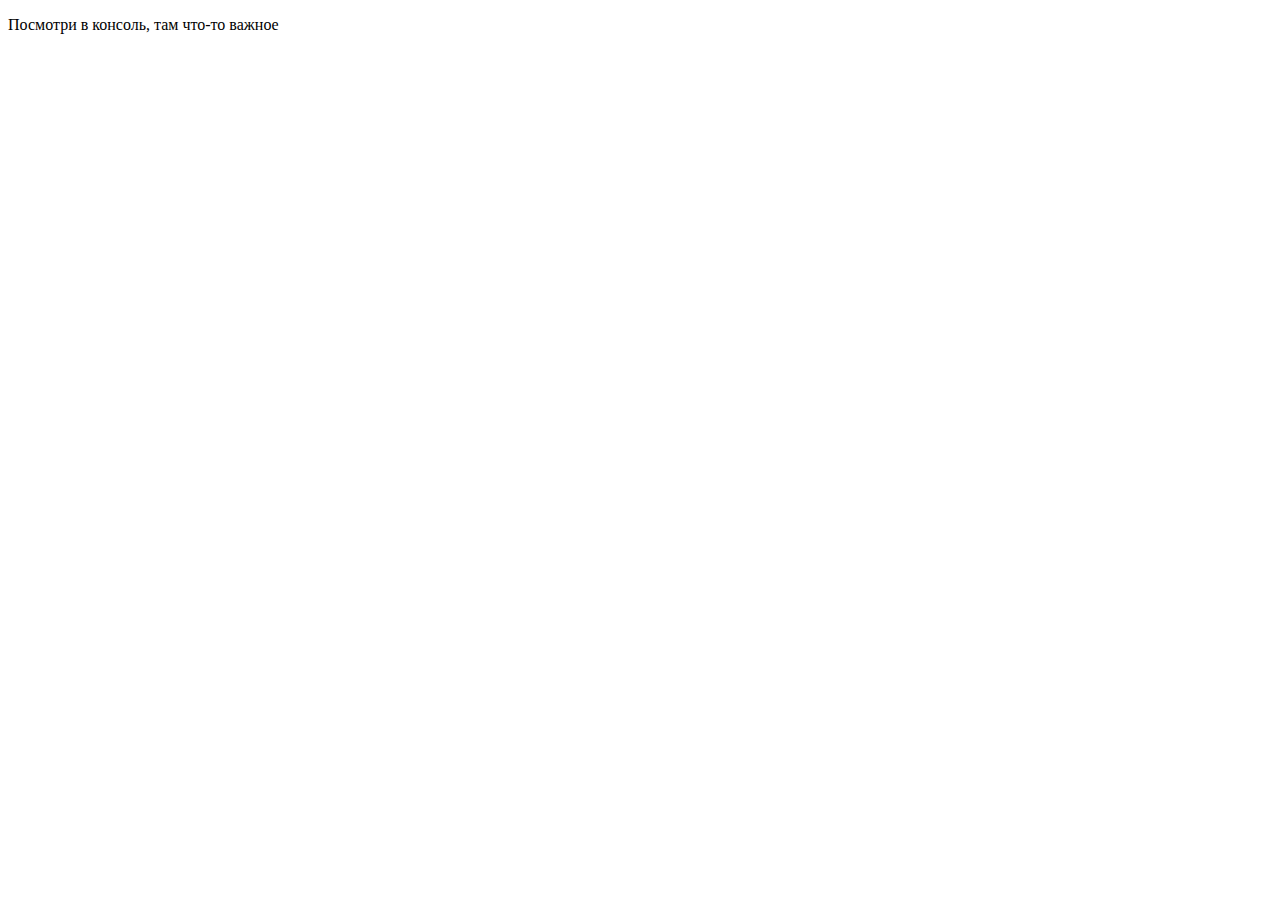
<file: js/task1/index.html>
<!DOCTYPE html>
<html lang="en">
<link rel="stylesheet" href="/css/style.css">

<head>
    <meta charset="UTF-8">
    <title>JS-Start. 1 задача</title>
</head>

<body>
    <p>Посмотри в консоль, там что-то важное</p>
</body>
<script src="script.js"></script>

</html>
</file>
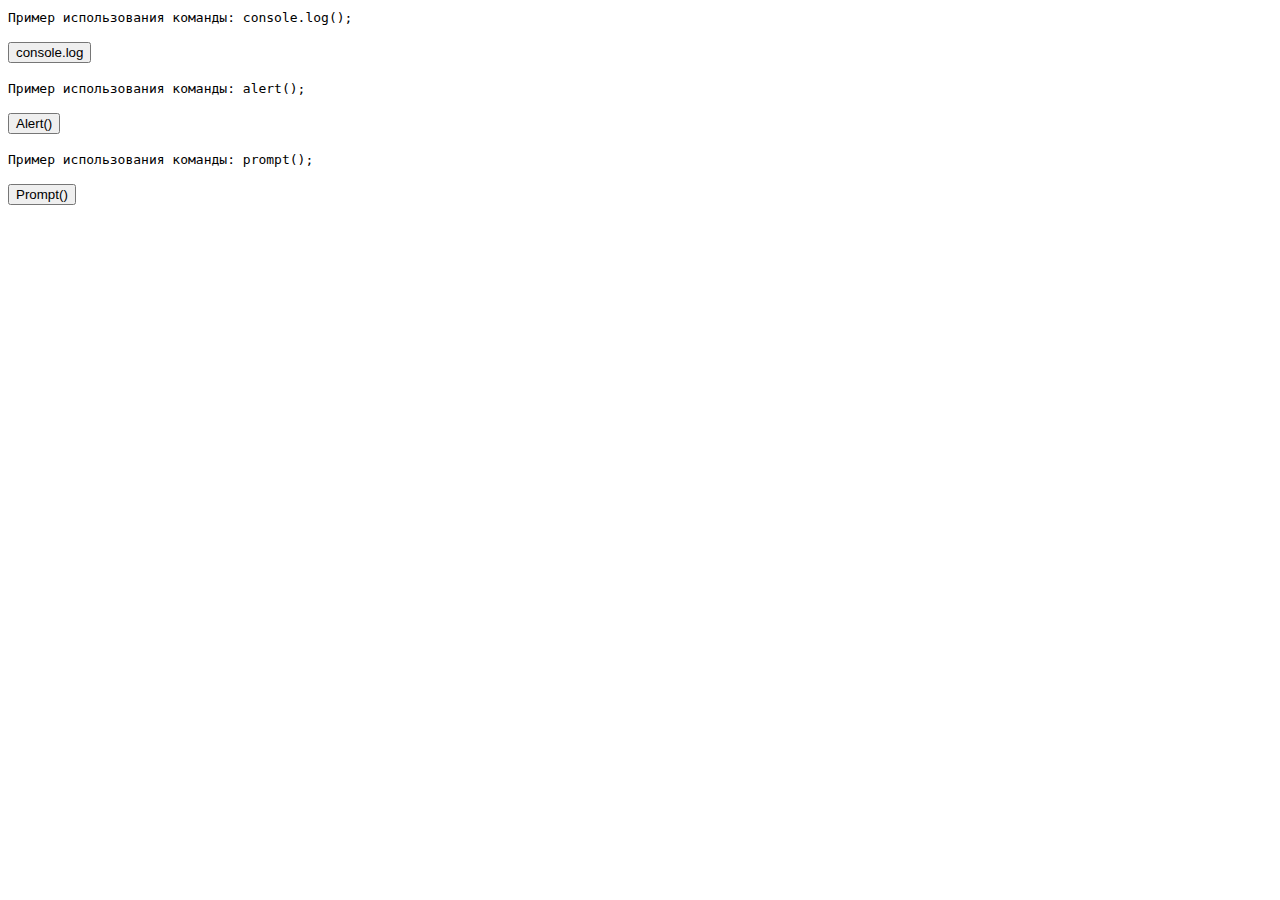
<file: js/task2/index.html>
<!DOCTYPE html>
<html lang="en">

<head>
    <meta charset="UTF-8">
    <title>JS-Start. 2 задача</title>
    <link rel="stylesheet" href="/css/style.css">
</head>

<body>

    <code>
        Пример использования команды: console.log();
    </code>
    <p><input type="button" id="consoleLog" value="console.log"></p>
    <code>
        Пример использования команды: alert();
    </code>
    <p><input type="button" id="alert" value="Alert()"></p>
    <code>
        Пример использования команды: prompt();
    </code>
    <p><input type="button" id="prompt" value="Prompt()"></p>

    <script src="script.js"></script>
</body>

</html>
</file>
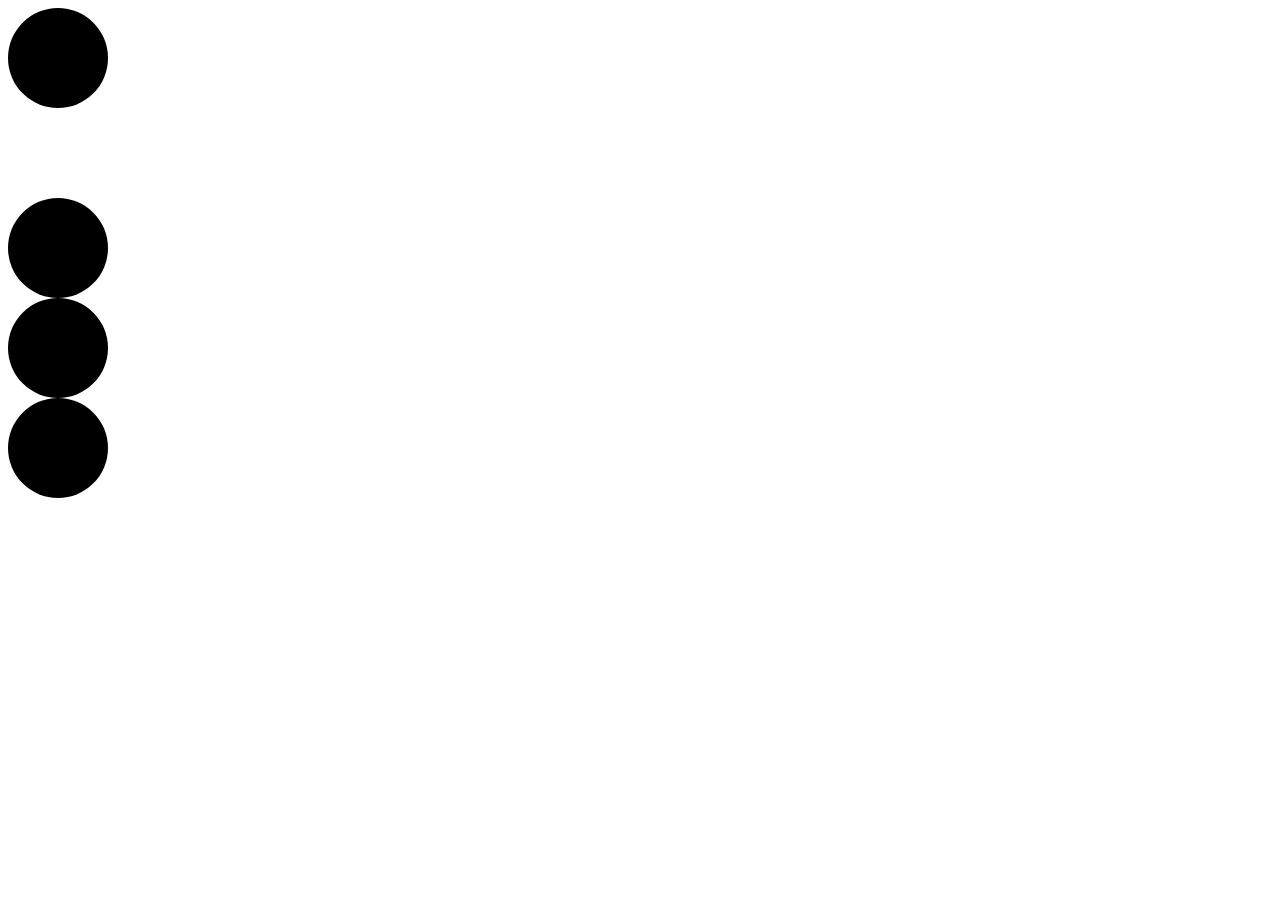
<file: js/task3/index.html>
<!DOCTYPE html>
<html lang="en">

<head>
    <meta charset="UTF-8">
    <title>JS-Start. 3 задача</title>
    <link rel="stylesheet" type="text/css" href="style.css">
    <link rel="stylesheet" href="/css/style.css">
</head>

<body>
    <div id="trafficLight"></div>
    <br>
    <br>
    <br>
    <br>
    <br>
    <div id="trafficLight2"></div>
    <div id="trafficLight3"></div>
    <div id="trafficLight4"></div>
    <script src="script.js"></script>
</body>

</html>
</file>
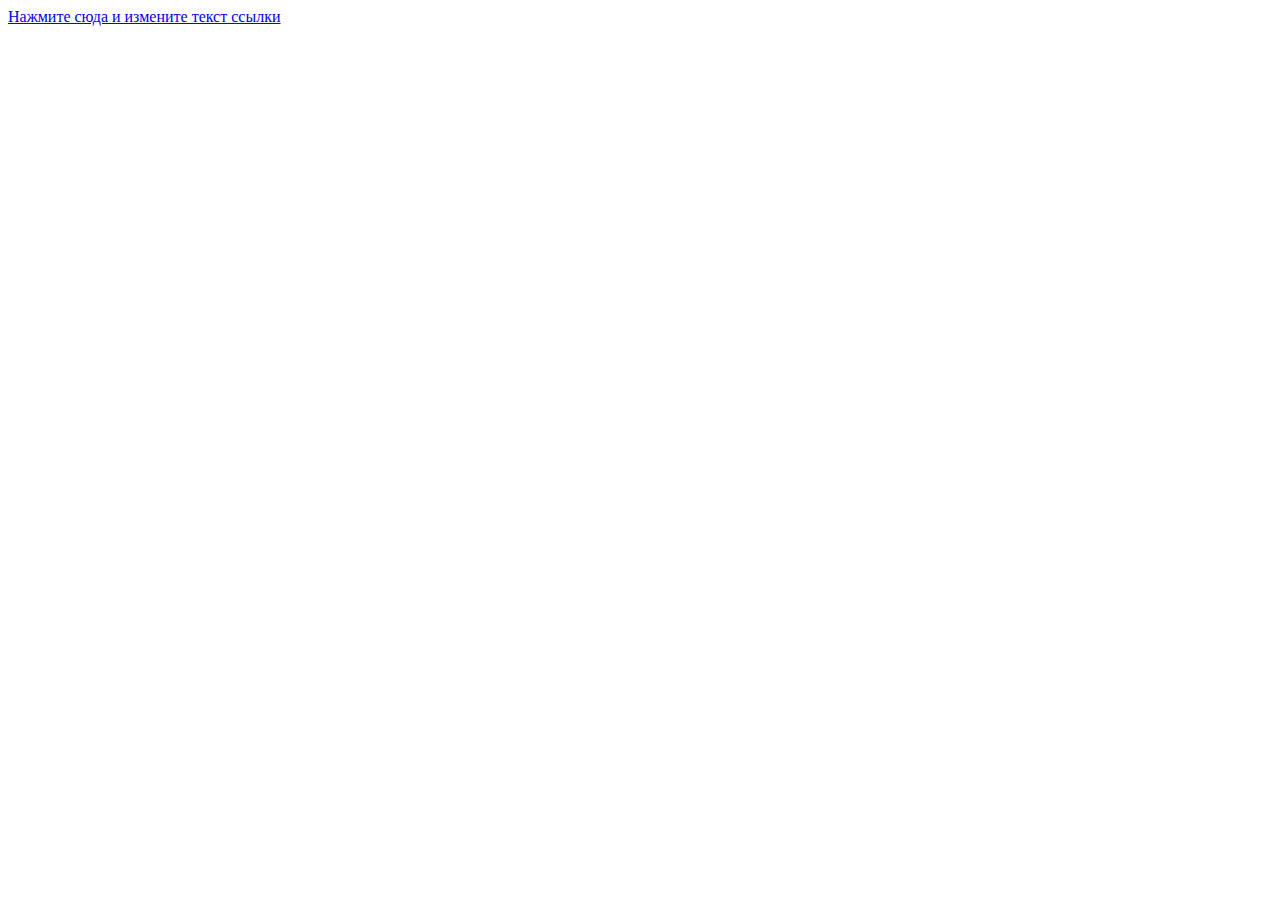
<file: js/task4/index.html>
<!DOCTYPE html>
<html lang="en">

<head>
    <meta charset="UTF-8">
    <title>JS-Start. 4 задача</title>
    <link rel="stylesheet" href="/css/style.css">
</head>

<body>
    <a href="#" id="linkText">Нажмите сюда и измените текст ссылки</a>
    <script src="script.js"></script>
</body>

</html>
</file>
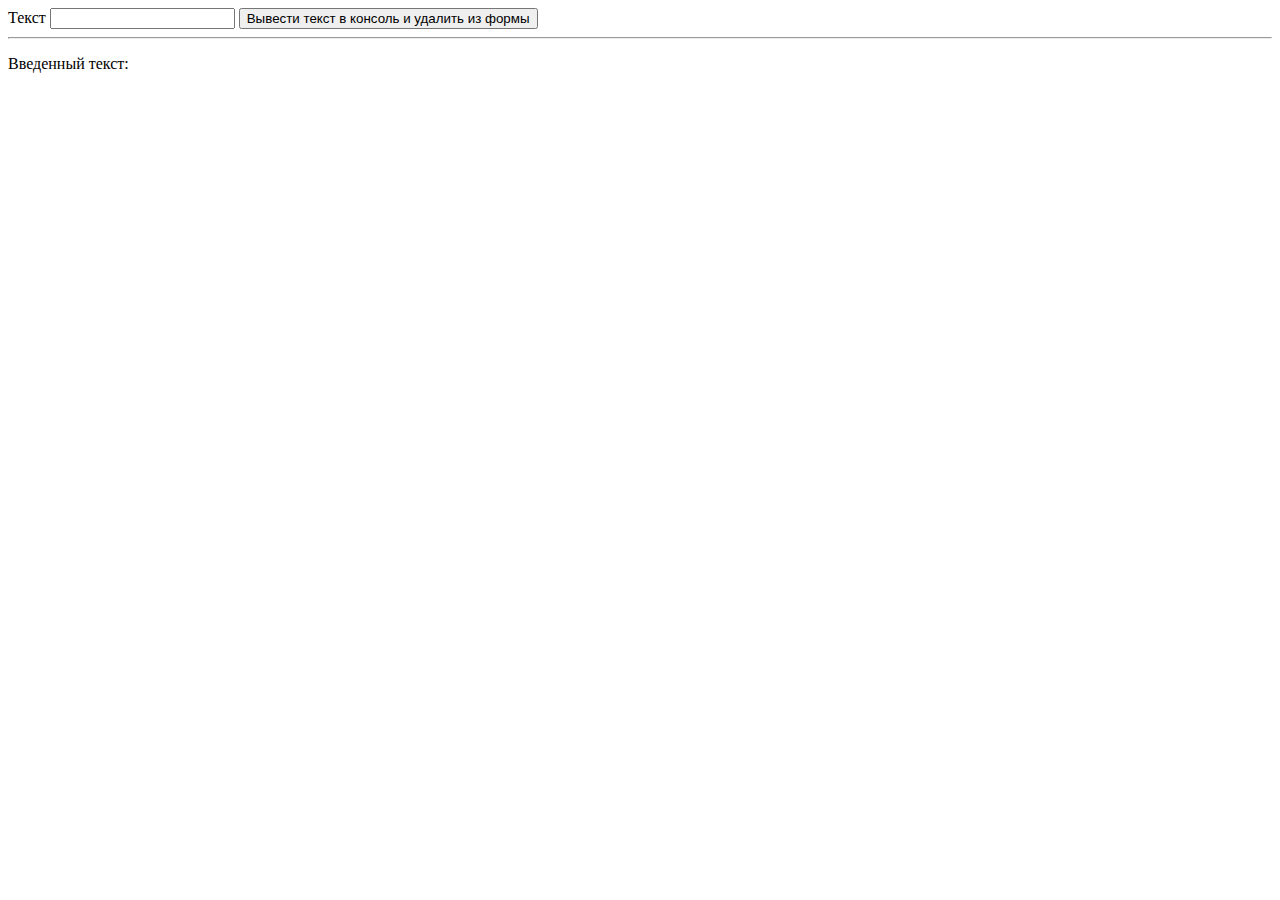
<file: js/task5/index.html>
<!DOCTYPE html>
<html lang="en">

<head>
    <meta charset="UTF-8">
    <title>JS-Start. 5 задача</title>
    <link rel="stylesheet" href="/css/style.css">
</head>

<body>
    <form action="#">
        <label>
            Текст
            <input type="text" id="link-text" onkeyup="linkText()">
        </label>
        <button type="submit" id="output">
            Вывести текст в консоль и удалить из формы
        </button>
    </form>
    <hr>
    <p>Введенный текст:</p>
    <p id="duplicate-field"></p>
    <script src="script.js"></script>
</body>

</html>
</file>
<file: css/style.css>
* {
    box-sizing: border-box;
}

/* главная страница */
.header-title {
    text-align: center;
    margin: 20px 0px 20px 0px;
}

/* body {
    height: 100%;
    background: linear-gradient(90deg, rgba(169,99,217,.8) 0%, rgba(208,61,165,.8) 50%, rgba(204, 115, 42, 0.8) 100%);
    background-repeat: no-repeat;
    background-position: center center;
    background-attachment: fixed;
    background-size: cover;
} */

.container {
    display: flex;
    justify-content: center;
}

.menu {
    display: flex;
    flex-direction: column;
    width: 600px;
}

.menu a {
        background-color: #eee;
        color: black;
        display: block;
        padding: 12px;
        text-decoration: none;
        text-align: center;
        border-style:double;
}

.menu a:hover {
    background-color: #ccc;
}
</file>
<file: js/task3/style.css>
#trafficLight,
#trafficLight2,
#trafficLight3,
#trafficLight4 {
    width: 100px;
    height: 100px;
    border-radius: 50%;
    background: black;
  }
</file>
